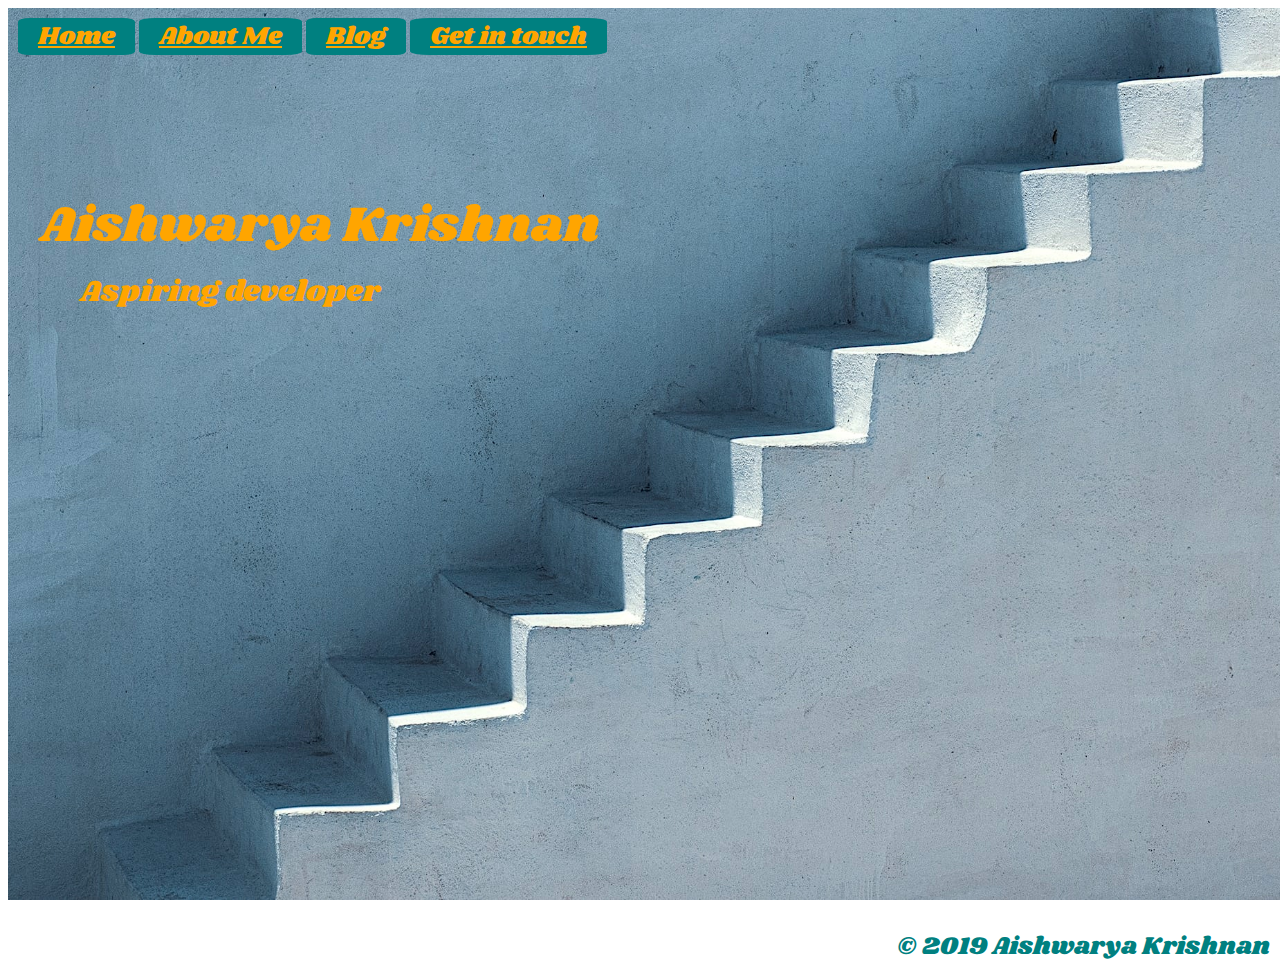
<file: index.html>
<!DOCTYPE html>
<html lang="en">
<head>
    <meta charset="UTF-8">
    <meta name="viewport" content="width=device-width, initial-scale=1.0">
    <meta http-equiv="X-UA-Compatible" content="ie=edge">
    <title>My Portfolio</title>
    <link rel="stylesheet" href="styles.css">
    <link rel="stylesheet" href="blog.html">
    <link rel="stylesheet" href="contact.html">
    <link rel="stylesheet" href="about-me.html">
    <link href="https://fonts.googleapis.com/css?family=Shrikhand&display=swap" rel="stylesheet">
</head>
<body>
    <!-- wrapper for the full page -->
    <div class="container">  
         <!-- the navigation bar -->
        <div id= "navbar">
            <!-- navigation buttons on navbar -->
            <a class="nav-button" href = "index.html">Home</a>
            <a class="nav-button" href = "about-me.html">About Me</a>
            <a class="nav-button" href = "blog.html">Blog</a>
            <a class="nav-button" href = "contact.html">Get in touch</a>
        </div>
        <div class ="name">Aishwarya Krishnan</div>
        <div class ="dev">Aspiring developer</div>
    </div>
    <footer>
        <p class="copyright">&copy; 2019 Aishwarya Krishnan</p>
    </footer>
</body>
</html>
</file>
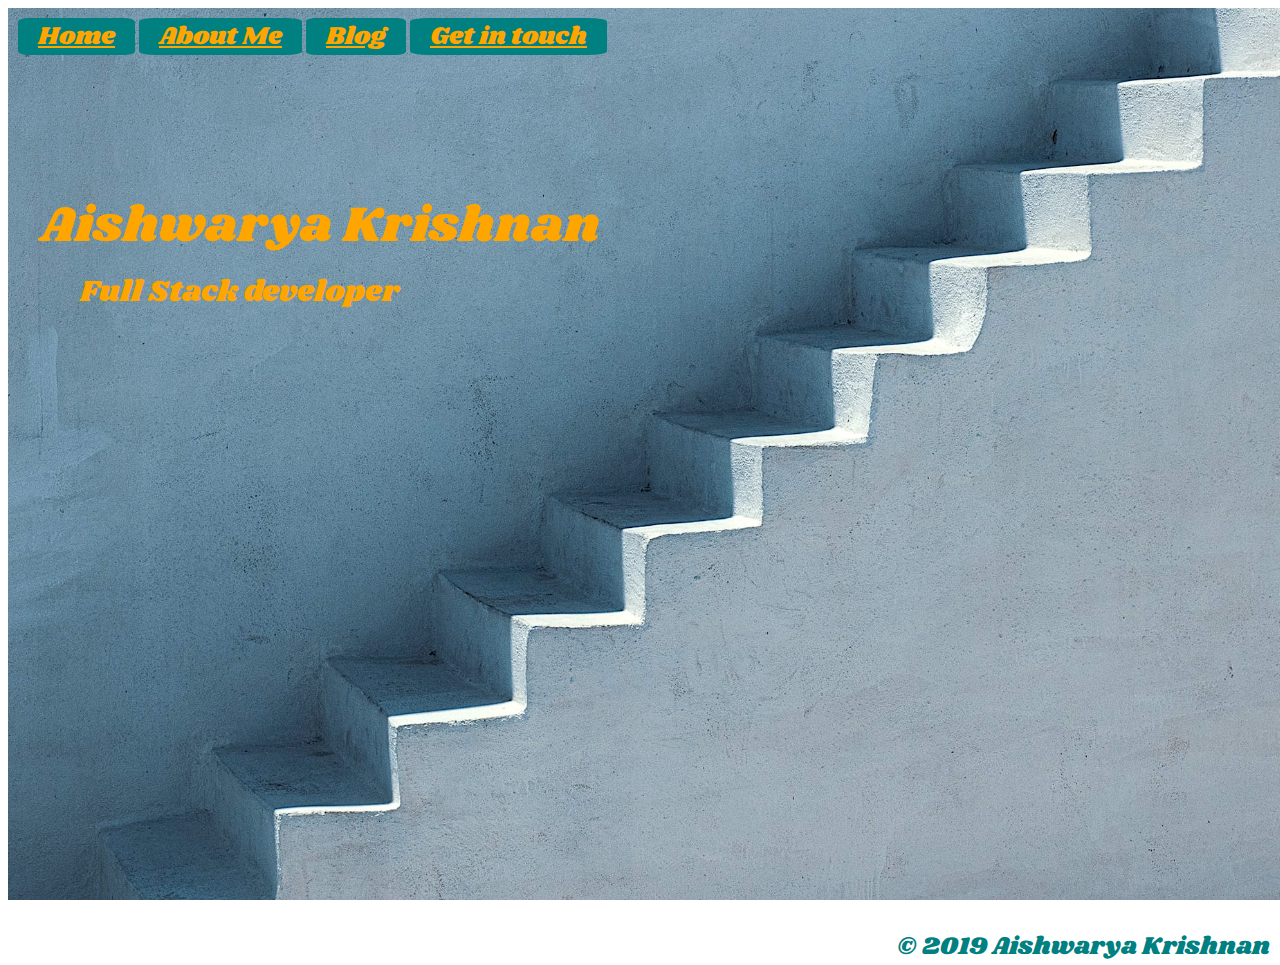
<file: src/index.html>
<!DOCTYPE html>
<html lang="en">
<head>
    <meta charset="UTF-8">
    <meta name="viewport" content="width=device-width, initial-scale=1.0">
    <meta http-equiv="X-UA-Compatible" content="ie=edge">
    <title>My Portfolio</title>
    <link integrity="sha-384-8ZtjgRS8uH5gGWaw/ebpxhXrZoLSY3oW5PYGx79+FD6o6ApTGZEB/4Ynvw8v8DVl%" rel="stylesheet" href="styles.css">
    <link rel="stylesheet" href="blog.html">
    <link rel="stylesheet" href="contact.html">
    <link rel="stylesheet" href="about-me.html">
    <link href="https://fonts.googleapis.com/css?family=Shrikhand&display=swap" rel="stylesheet">
</head>
<body>
    <!-- wrapper for the full page -->
    <div class="container">  
         <!-- the navigation bar -->
        <div id= "navbar">
            <!-- navigation buttons on navbar -->
            <a class="nav-button" href = "index.html">Home</a>
            <a class="nav-button" href = "about-me.html">About Me</a>
            <a class="nav-button" href = "blog.html">Blog</a>
            <a class="nav-button" href = "contact.html">Get in touch</a>
        </div>
        <div class ="name">Aishwarya Krishnan</div>
        <div class ="dev">Full Stack developer</div>
    </div>
    <footer>
        <p class="copyright">&copy; 2019 Aishwarya Krishnan</p>
    </footer>
</body>
</html>
</file>
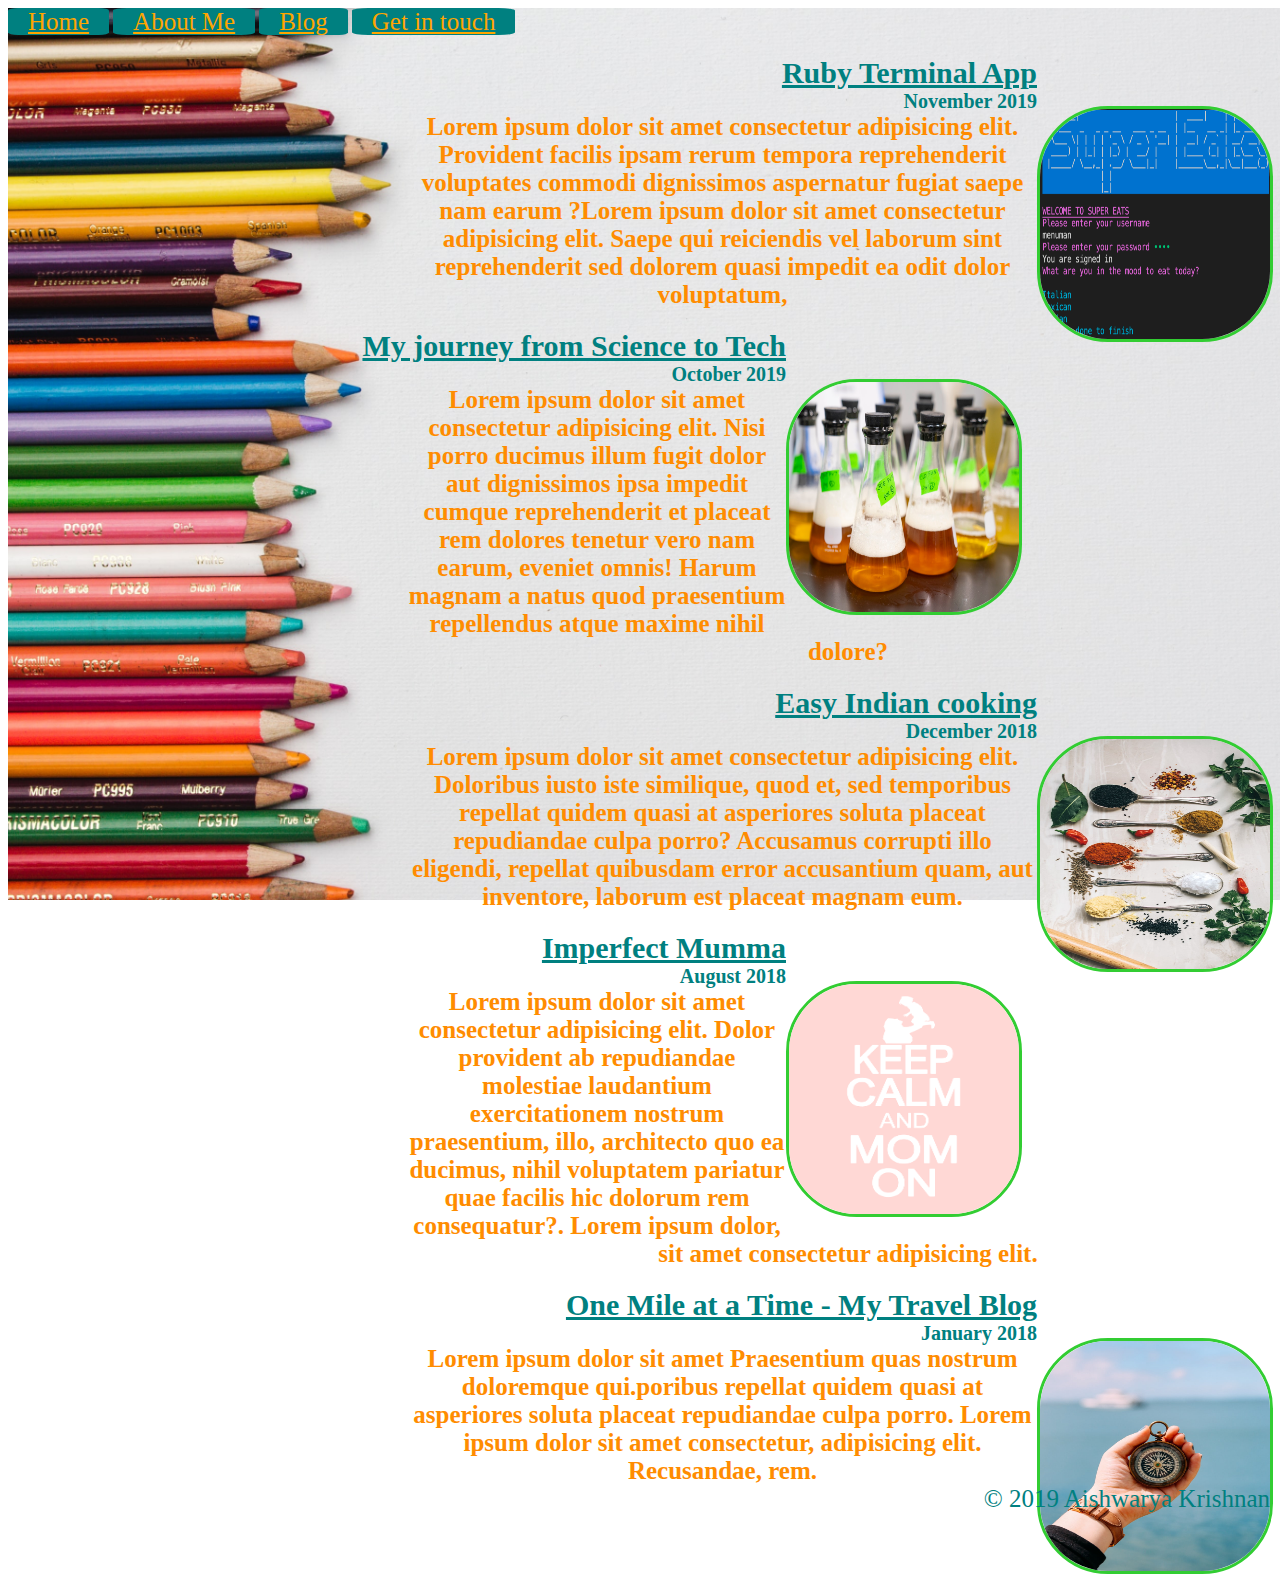
<file: blog.html>
<!DOCTYPE html>
<html lang="en">
<head>
    <meta charset="UTF-8">
    <meta name="viewport" content="width=device-width, initial-scale=1.0">
    <meta http-equiv="X-UA-Compatible" content="ie=edge">
    <link rel="stylesheet" href="styles.css">
    <title>My blog page</title>
</head>
<body>
  <!-- container for the full page -->
    <div class= articles>
        <div id= "navbar">
            <a class="nav-button" href = "index.html">Home</a>
            <a class="nav-button" href = "about-me.html">About Me</a>
            <a class="nav-button" href = "blog.html">Blog</a>
            <a class="nav-button" href = "contact.html">Get in touch</a>
        </div>
        <!-- wrapper for 5 blog items -->
        <div class="wrapper">
          <!-- blog item div for image, heading,date and description -->
            <div class="blog-item">
              <img src="images/app.png" alt="app">
              <h1>Ruby Terminal App</h1>
              <h2>November 2019</h2>
              <p>Lorem ipsum dolor sit amet consectetur adipisicing elit. Provident facilis ipsam rerum tempora reprehenderit voluptates commodi dignissimos aspernatur fugiat saepe nam earum ?Lorem ipsum dolor sit amet consectetur adipisicing elit. Saepe qui reiciendis vel laborum sint reprehenderit sed dolorem quasi impedit ea odit dolor voluptatum,</p>
            </div>
            <div class="blog-item">
              <img src="images/flask.jpeg" alt="flask">
              <h1>My journey from Science to Tech</h1>
              <h2>October 2019</h2>
              <p>Lorem ipsum dolor sit amet consectetur adipisicing elit. Nisi porro ducimus illum fugit dolor aut dignissimos ipsa impedit cumque reprehenderit et placeat rem dolores tenetur vero nam earum, eveniet omnis! Harum magnam a natus quod praesentium repellendus atque maxime nihil dolore?</p>
            </div> 
            <div class="blog-item">
              <img src="images/food.jpg" alt="food">
              <h1>Easy Indian cooking </h1>
              <h2>December 2018</h2>
              <p>Lorem ipsum dolor sit amet consectetur adipisicing elit. Doloribus iusto iste similique, quod et, sed temporibus repellat quidem quasi at asperiores soluta placeat repudiandae culpa porro? Accusamus corrupti illo eligendi, repellat quibusdam error accusantium quam, aut inventore, laborum est placeat magnam eum.</p>
            </div>
            <div class="blog-item">
              <img src="images/mom.png" alt="mom">
              <h1>Imperfect Mumma</h1>
              <h2>August 2018</h2>
              <p>Lorem ipsum dolor sit amet consectetur adipisicing elit. Dolor provident ab repudiandae molestiae laudantium exercitationem nostrum praesentium, illo, architecto quo ea ducimus, nihil voluptatem  pariatur quae facilis hic dolorum rem consequatur?. Lorem ipsum dolor, sit amet consectetur adipisicing elit. </p>  
            </div>
            <div class="blog-item">
              <img src="images/travel.jpg" alt="travel">
              <h1>One Mile at a Time - My Travel Blog</h1>
              <h2>January 2018</h2>
              <p>Lorem ipsum dolor sit amet Praesentium quas nostrum doloremque qui.poribus repellat quidem quasi at asperiores soluta placeat repudiandae culpa porro. Lorem ipsum dolor sit amet consectetur, adipisicing elit. Recusandae, rem.</p>
            </div>
    </div>
    <footer>
      <p class="copyright">&copy; 2019 Aishwarya Krishnan</p>
    </footer>
</body>
</html>
</file>
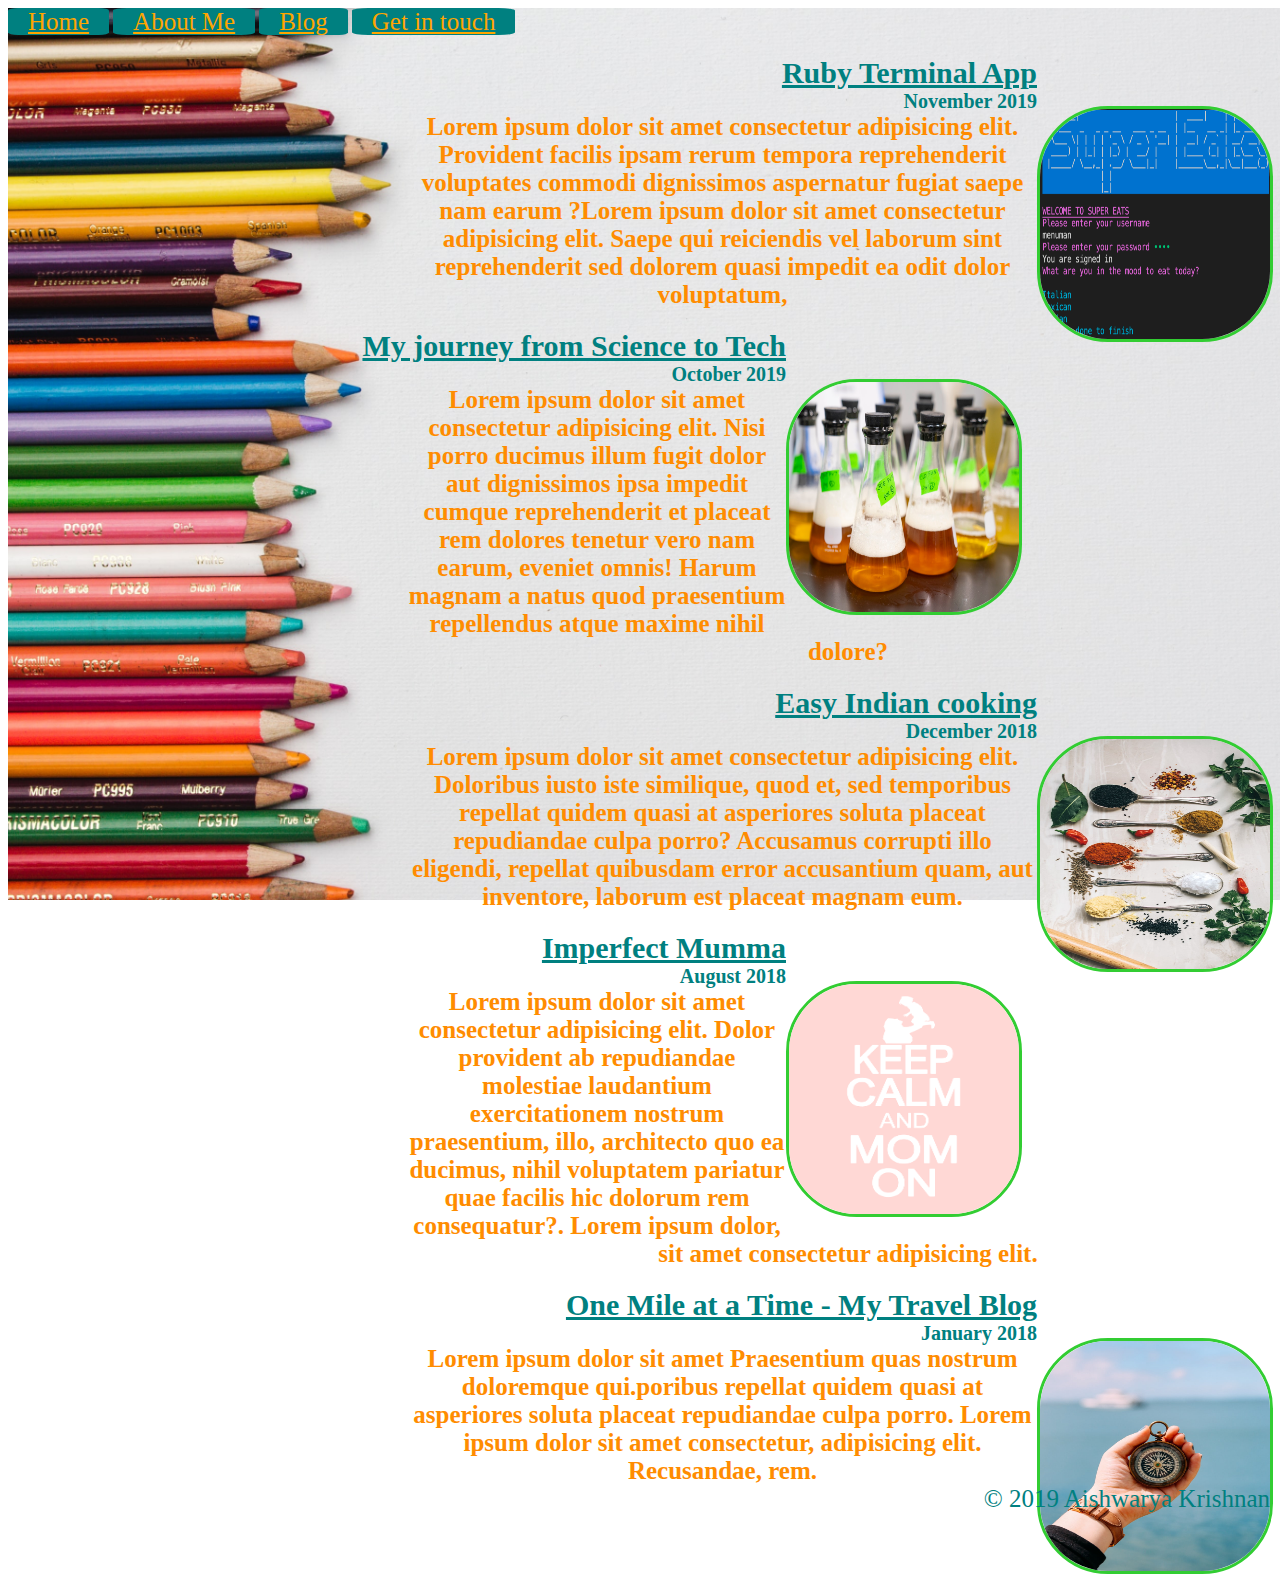
<file: src/blog.html>
<!DOCTYPE html>
<html lang="en">
<head>
    <meta charset="UTF-8">
    <meta name="viewport" content="width=device-width, initial-scale=1.0">
    <meta http-equiv="X-UA-Compatible" content="ie=edge">
    <link integrity="sha-384-8ZtjgRS8uH5gGWaw/ebpxhXrZoLSY3oW5PYGx79+FD6o6ApTGZEB/4Ynvw8v8DVl%" rel="stylesheet" href="styles.css">
    <title>My blog page</title>
</head>
<body>
  <!-- container for the full page -->
    <div class= articles>
        <div id= "navbar">
            <a class="nav-button" href = "index.html">Home</a>
            <a class="nav-button" href = "about-me.html">About Me</a>
            <a class="nav-button" href = "blog.html">Blog</a>
            <a class="nav-button" href = "contact.html">Get in touch</a>
        </div>
        <!-- wrapper for 5 blog items -->
        <div class="wrapper">
          <!-- blog item div for image, heading,date and description -->
            <div class="blog-item">
              <img src="images/app.png" alt="app">
              <h1>Ruby Terminal App</h1>
              <h2>November 2019</h2>
              <p>Lorem ipsum dolor sit amet consectetur adipisicing elit. Provident facilis ipsam rerum tempora reprehenderit voluptates commodi dignissimos aspernatur fugiat saepe nam earum ?Lorem ipsum dolor sit amet consectetur adipisicing elit. Saepe qui reiciendis vel laborum sint reprehenderit sed dolorem quasi impedit ea odit dolor voluptatum,</p>
            </div>
            <div class="blog-item">
              <img src="images/flask.jpeg" alt="flask">
              <h1>My journey from Science to Tech</h1>
              <h2>October 2019</h2>
              <p>Lorem ipsum dolor sit amet consectetur adipisicing elit. Nisi porro ducimus illum fugit dolor aut dignissimos ipsa impedit cumque reprehenderit et placeat rem dolores tenetur vero nam earum, eveniet omnis! Harum magnam a natus quod praesentium repellendus atque maxime nihil dolore?</p>
            </div> 
            <div class="blog-item">
              <img src="images/food.jpg" alt="food">
              <h1>Easy Indian cooking </h1>
              <h2>December 2018</h2>
              <p>Lorem ipsum dolor sit amet consectetur adipisicing elit. Doloribus iusto iste similique, quod et, sed temporibus repellat quidem quasi at asperiores soluta placeat repudiandae culpa porro? Accusamus corrupti illo eligendi, repellat quibusdam error accusantium quam, aut inventore, laborum est placeat magnam eum.</p>
            </div>
            <div class="blog-item">
              <img src="images/mom.png" alt="mom">
              <h1>Imperfect Mumma</h1>
              <h2>August 2018</h2>
              <p>Lorem ipsum dolor sit amet consectetur adipisicing elit. Dolor provident ab repudiandae molestiae laudantium exercitationem nostrum praesentium, illo, architecto quo ea ducimus, nihil voluptatem  pariatur quae facilis hic dolorum rem consequatur?. Lorem ipsum dolor, sit amet consectetur adipisicing elit. </p>  
            </div>
            <div class="blog-item">
              <img src="images/travel.jpg" alt="travel">
              <h1>One Mile at a Time - My Travel Blog</h1>
              <h2>January 2018</h2>
              <p>Lorem ipsum dolor sit amet Praesentium quas nostrum doloremque qui.poribus repellat quidem quasi at asperiores soluta placeat repudiandae culpa porro. Lorem ipsum dolor sit amet consectetur, adipisicing elit. Recusandae, rem.</p>
            </div>
    </div>
    <footer>
      <p class="copyright">&copy; 2019 Aishwarya Krishnan</p>
    </footer>
</body>
</html>
</file>
<file: styles.css>
/* home page container */
.container {
    width:100vw;
    height:100vh;
    background-image: url("images/steps.jpg");
    background-repeat: no-repeat; 
    background-attachment: fixed; 
    background-size:cover;
    padding: 10px;
} 
/* Aishwarya krishnan format */
.name{
    color:orange; 
    top: 190px;
    left:40px;
    position:absolute;
    font-family:Shrikhand, cursive;
    font-size: 50px;
    
}

/* aspiring dev format */
.dev{
    color:orange;
    left: 80px;
    top: 270px;
    position: absolute;
    font-family: Shrikhand, cursive;
    font-size: 30px;
    ;
}
/* media query for responsiveness of the name and subheading */
@media screen and (max-width: 599px) {
    .name{
        font-size: 25px
    }
    .dev{
        font-size: 15px;
    }
}
    
}
/* navigation bar */
#navbar{
    display:flex;
    flex-direction:column;
    border-style: solid;
    border-color:darkslategrey;
    justify-content: flex-end;
    font-family: Shrikhand, cursive;
}

/* buttons on navbar */
.nav-button {
    font-weight:normal;
    border-radius: 10%;
    background-color:teal;
    color:orange;
    font-size: 25px;
    font-family: Shrikhand, cursive;
    padding-left: 20px;
    padding-right:20px;
    top:20px;
}
/* paragraph on all pages */
p {
    color:darkorange;
    font-family: Shrikhand, cursive;
    padding-left: 400px;
    text-align: center;
    font-size:25px;
    font-weight:bold;  
}
/* headings on all pages */
h1{
    color:teal;
    font-weight:bolder;
    font-size: 30px;
    font-family: Shrikhand, cursive;
    text-align:end;
    margin-top:0px;
    padding-top: 20px;
    text-decoration:underline;
}

/* blog page container */
.articles {
    background-image: url("images/pencils.jpg");
    background-repeat: no-repeat;
    background-attachment: fixed;
    background-size: cover;
    margin: 0;
    padding:0;
    width:100vw;
    height:100vh;
}
/* image on blog page */
.pencil-image {
    background-image: url ("images/pencil.jpg"); */
    background-repeat: no-repeat;
    width:100%;
    background-size: 100%;
    background-attachment: fixed;
}

/* blog page container excluding navbar */
.wrapper{
    display:flex-wrap;
    flex-direction: row; 
}
.blog-item h1{
    margin:0
}
.blog-item h2{ 
   font-family:Shrikhand, cursive;
   font-size: 20px;
   color:teal;
   text-align: end;
   margin:0
}
/* 5 blog items */
.blog-item {
    display: flex-wrap;
    flex-direction: row;
}
.blog-item p{
    margin:0;
}

/* image on blog item */
.blog-item img {
    display:flex-wrap;
    height: 230px;
    width: 230px;
    justify-content: flex-start;
    border-radius: 30%;
    border-style: solid;
    border-color:limegreen;
    float: right;
    margin-top: 70px;
    margin-right: 15px;
}


/* about me page container */
.about-container{
    background-image: url("images/bg-1.jpeg");
    background-repeat: no-repeat;
    background-size: 100%;
    height:200vh;
    width:100vw;
    background-attachment:scroll;
    opacity:1;
    border-radius:10px;
    padding: 10px;
}

/* about-me past */
.past{
    height: 70vh;
    
}
/* about-me girl-image */
.past img{
    height:380px;
    width:380px;
    border-style:solid;
    border-color:lightgreen;
    border-radius:10%;
    top:100px;
    left:35px;
    position: absolute;
    
}
/* about-me heading "what i did in the past" */
.past h1{
    text-align:center;
    right:20px;
    font-size: 30px;
    font-weight:bold;
    padding-top:15px
}
/* about-me paragraph */
.past p {
    float:right;
    text-align:right;
    font-size: 25px;
    font-weight:bold;
    padding-right:20px;
    
}
/* code image */
.present img{
    height:350px;
    width:520px;
    border-style:solid;
    border-color:lightgreen;
    border-radius:10%;
    float:right;
    right:25px;
}
/* present container */
.present{
    height:100vh;
    width:100vw;
}
/* heading of present div */
.present h1{ 
    text-align: center;
    padding:0;
    margin:0;
}
/* presentparagraph */
.present p{
    text-align: left;
    padding-left:20px;
}
 
.resume{
    color: teal;
}

/* social div */
.social {
    height:20vh;
    width:50vw;
}
/* image on social div */
.social img {
    height:40px;
    width:40px;
    /* float:right; */
    margin:0;
    margin-right:10px;
    left:20px;
    border-style:solid;
    border-color:lightslategray;
}
img:hover {
    background-color: orange;
    opacity:0.9;
}


/* contact page container */
.contact-container{
    border-style: solid;
    border-color:orange;
    height:100vh;
    width:100vw;
    background-image: url("images/redphone.jpg");
    background-repeat:no-repeat;
    background-attachment: scroll;
    background-size: 100% 100%;
}

/* contact page container excluding navbar */
.contact-box{
    display:flex;
    flex-direction: column;
    height:100vh;
    width:100vw;
    background-attachment: scroll;
    justify-content: center;
    align-items: flex-end;
}

/* container for form */
.form{
    height:70vh;
    width:50vw;
    font-weight:bold;
    text-align: right;
    color:darkorange;
    flex-direction: column;
    justify-content: space-around; 
    align-items: flex-end;
    font-family:Shrikhand, cursive;
    font-size: 20px;
    padding-right:20px;
    margin-right: 100px;
}

/* contact submit button */ 
.form button {
    padding: 0px, 0px, 0px, 0px;
    height:40px;
    width:70px;
    background-color:orange;
    border-radius:10%;
    font-family: Shrikhand, cursive;
    color:whitesmoke;
    font-size: 20px;
    border-style:solid;
    border-color: black;
    cursor:pointer
}

/* footer */
.copyright{
    align:right;
    position:absolute;
    color:teal;
    font-weight:normal;
    padding:0;
    right:10px;
    margin:0;
}
</file>
<file: src/styles.css>
/* home page container */
.container {
    width:100vw;
    height:100vh;
    background-image: url("images/steps.jpg");
    background-repeat: no-repeat; 
    background-attachment: fixed; 
    background-size:cover;
    padding: 10px;
} 
/* Aishwarya krishnan format */
.name{
    color:orange; 
    top: 190px;
    left:40px;
    position:absolute;
    font-family:Shrikhand, cursive;
    font-size: 50px;
    
}

/* aspiring dev format */
.dev{
    color:orange;
    left: 80px;
    top: 270px;
    position: absolute;
    font-family: Shrikhand, cursive;
    font-size: 30px;
    ;
}
/* media query for responsiveness of the name and subheading */
@media screen and (max-width: 599px) {
    .name{
        font-size: 25px
    }
    .dev{
        font-size: 15px;
    }
}
    
}
/* navigation bar */
#navbar{
    display:flex;
    flex-direction:column;
    border-style: solid;
    border-color:darkslategrey;
    justify-content: flex-end;
    font-family: Shrikhand, cursive;
}

/* buttons on navbar */
.nav-button {
    font-weight:normal;
    border-radius: 10%;
    background-color:teal;
    color:orange;
    font-size: 25px;
    font-family: Shrikhand, cursive;
    padding-left: 20px;
    padding-right:20px;
    top:20px;
}
/* paragraph on all pages */
p {
    color:darkorange;
    font-family: Shrikhand, cursive;
    padding-left: 400px;
    text-align: center;
    font-size:25px;
    font-weight:bold;  
}
/* headings on all pages */
h1{
    color:teal;
    font-weight:bolder;
    font-size: 30px;
    font-family: Shrikhand, cursive;
    text-align:end;
    margin-top:0px;
    padding-top: 20px;
    text-decoration:underline;
}

/* blog page container */
.articles {
    background-image: url("images/pencils.jpg");
    background-repeat: no-repeat;
    background-attachment: fixed;
    background-size: cover;
    margin: 0;
    padding:0;
    width:100vw;
    height:100vh;
}
/* image on blog page */
.pencil-image {
    background-image: url ("images/pencil.jpg"); */
    background-repeat: no-repeat;
    width:100%;
    background-size: 100%;
    background-attachment: fixed;
}

/* blog page container excluding navbar */
.wrapper{
    display:flex-wrap;
    flex-direction: row; 
}
.blog-item h1{
    margin:0
}
.blog-item h2{ 
   font-family:Shrikhand, cursive;
   font-size: 20px;
   color:teal;
   text-align: end;
   margin:0
}
/* 5 blog items */
.blog-item {
    display: flex-wrap;
    flex-direction: row;
}
.blog-item p{
    margin:0;
}

/* image on blog item */
.blog-item img {
    display:flex-wrap;
    height: 230px;
    width: 230px;
    justify-content: flex-start;
    border-radius: 30%;
    border-style: solid;
    border-color:limegreen;
    float: right;
    margin-top: 70px;
    margin-right: 15px;
}


/* about me page container */
.about-container{
    background-image: url("images/bg-1.jpeg");
    background-repeat: no-repeat;
    background-size: 100%;
    height:200vh;
    width:100vw;
    background-attachment:scroll;
    opacity:1;
    border-radius:10px;
    padding: 10px;
}

/* about-me past */
.past{
    height: 70vh;
    
}
/* about-me girl-image */
.past img{
    height:380px;
    width:380px;
    border-style:solid;
    border-color:lightgreen;
    border-radius:10%;
    top:100px;
    left:35px;
    position: absolute;
    
}
/* about-me heading "what i did in the past" */
.past h1{
    text-align:center;
    right:20px;
    font-size: 30px;
    font-weight:bold;
    padding-top:15px
}
/* about-me paragraph */
.past p {
    float:right;
    text-align:right;
    font-size: 25px;
    font-weight:bold;
    padding-right:20px;
    
}
/* code image */
.present img{
    height:350px;
    width:520px;
    border-style:solid;
    border-color:lightgreen;
    border-radius:10%;
    float:right;
    right:25px;
}
/* present container */
.present{
    height:100vh;
    width:100vw;
}
/* heading of present div */
.present h1{ 
    text-align: center;
    padding:0;
    margin:0;
}
/* presentparagraph */
.present p{
    text-align: left;
    padding-left:20px;
}
 
.resume{
    color: teal;
}

/* social div */
.social {
    height:20vh;
    width:50vw;
}
/* image on social div */
.social img {
    height:40px;
    width:40px;
    /* float:right; */
    margin:0;
    margin-right:10px;
    left:20px;
    border-style:solid;
    border-color:lightslategray;
}
img:hover {
    background-color: orange;
    opacity:0.9;
}


/* contact page container */
.contact-container{
    border-style: solid;
    border-color:orange;
    height:100vh;
    width:100vw;
    background-image: url("images/redphone.jpg");
    background-repeat:no-repeat;
    background-attachment: scroll;
    background-size: 100% 100%;
}

/* contact page container excluding navbar */
.contact-box{
    display:flex;
    flex-direction: column;
    height:100vh;
    width:100vw;
    background-attachment: scroll;
    justify-content: center;
    align-items: flex-end;
}

/* container for form */
.form{
    height:70vh;
    width:50vw;
    font-weight:bold;
    text-align: right;
    color:darkorange;
    flex-direction: column;
    justify-content: space-around; 
    align-items: flex-end;
    font-family:Shrikhand, cursive;
    font-size: 20px;
    padding-right:20px;
    margin-right: 100px;
}

/* contact submit button */ 
.form button {
    padding: 0px, 0px, 0px, 0px;
    height:40px;
    width:70px;
    background-color:orange;
    border-radius:10%;
    font-family: Shrikhand, cursive;
    color:whitesmoke;
    font-size: 20px;
    border-style:solid;
    border-color: black;
    cursor:pointer
}

/* footer */
.copyright{
    align:right;
    position:absolute;
    color:teal;
    font-weight:normal;
    padding:0;
    right:10px;
    margin:0;
}
</file>
